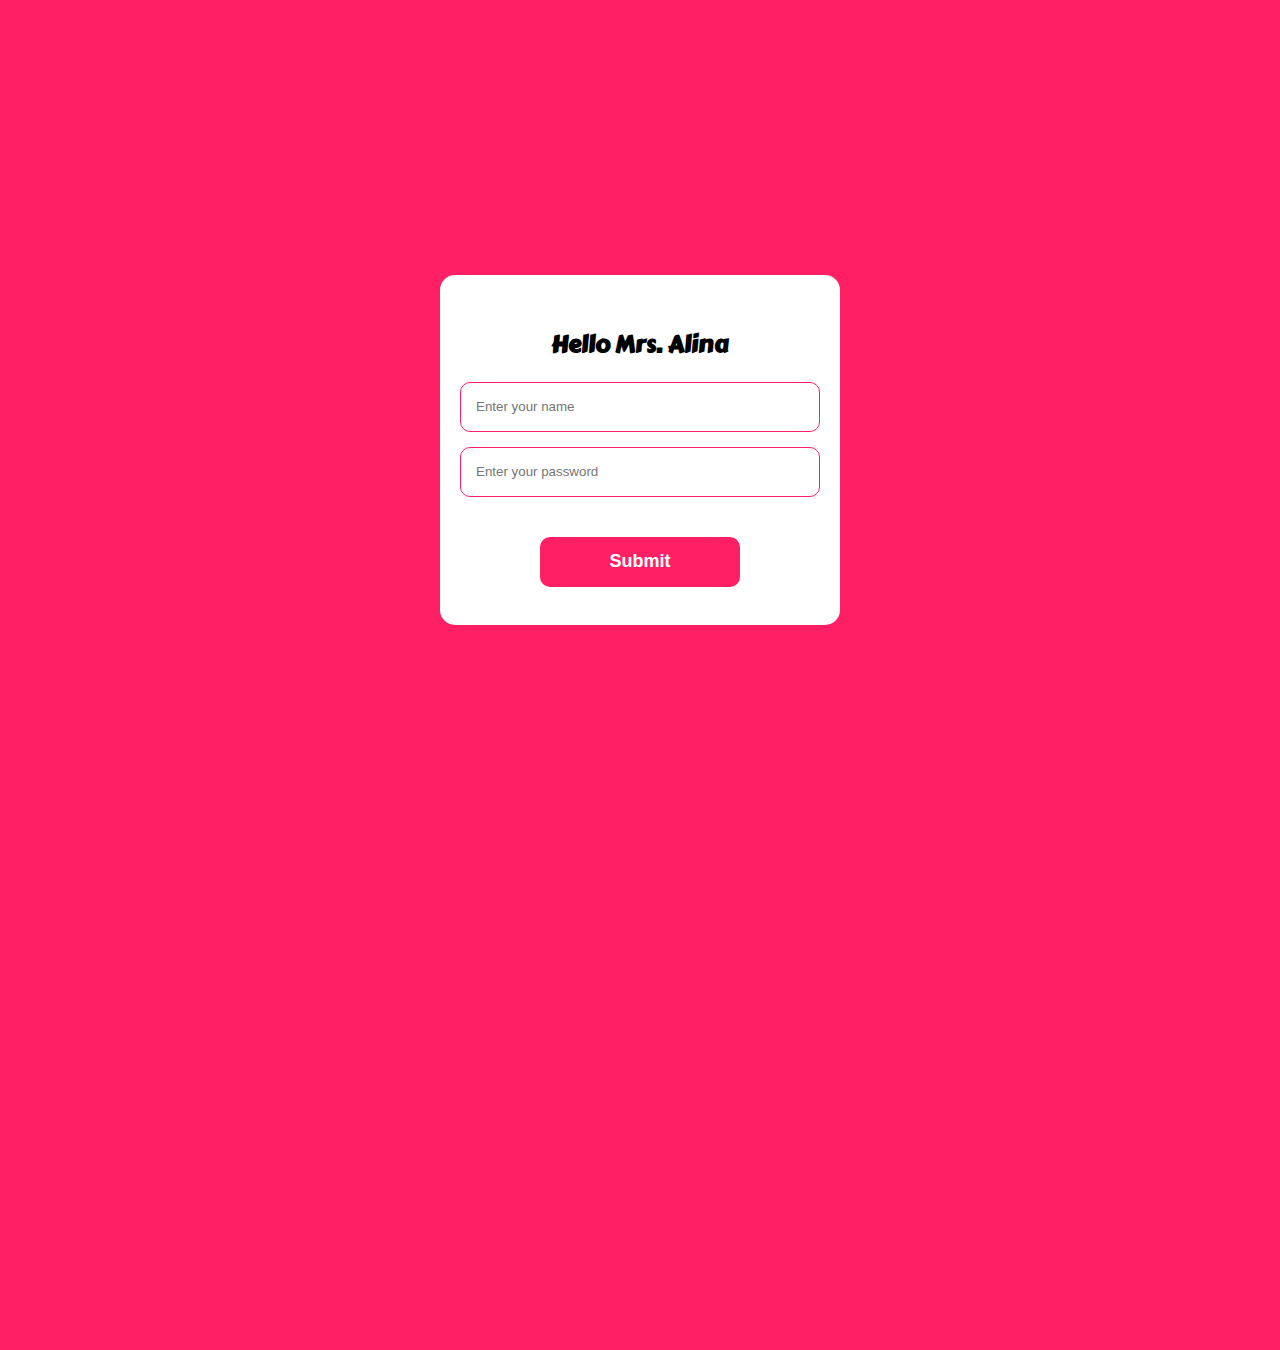
<file: index.html>
<!DOCTYPE html>
<html lang="en">
  <head>
    <meta charset="UTF-8" />
    <meta name="viewport" content="width=device-width, initial-scale=1.0" />
    <title>Document</title>
    <link rel="stylesheet" href="src/css/index.css" />
  </head>
  <body class="bodylogin">
    <form action="">
      <h2>Hello Mrs. Alina</h2>
      <input type="text" class="input1" placeholder="Enter your name " />
      <input
        type="password"
        class="input2"
        placeholder="Enter your password "
      />
      <button class="submitb" type="submit">submit</button>
    </form>
    <script src="./src/js/login.js"></script>
  </body>
</html>
</file>
<file: src/css/index.css>
@import url("https://fonts.googleapis.com/css?family=Carter+One");

* {
  box-sizing: border-box;
}

body,
html {
  margin: 0;
  padding: 0;
  height: 100%;
  font-family: "carter one", sans-serif;
  font-weight: bold !important;
}

.first--slide {
  position: relative;
  width: 100%;
  height: 100%;
  background: #423d46;
  color: #d8d0be;
  text-transform: uppercase;
  font-weight: 700;
  overflow: hidden;
}

.first--slide::before {
  content: "";
  position: absolute;
  width: 0%;
  height: 100%;
  left: 0;
  right: 0;
  background: #fcbb5e;
  z-index: 3;
  animation: firstSlideRemove 500ms ease 6s 1 forwards;
}

@keyframes firstSlideRemove {
  from {
    width: 0%;
  }
  to {
    width: 100%;
  }
}

.slide--content {
  overflow: hidden;
  text-align: center;
  padding: 4em;
  position: absolute;
  width: auto;
  height: auto;
  left: 50%;
  top: 45%;
  transform: translate(-50%, -45%);
  animation: firstSlideOver 500ms ease 2000ms 1 forwards;
}

.first--slide .slide--content h1 {
  position: relative;
  animation: firstSlideTextOne 500ms ease 0s 1 forwards;
  font-size: 6em;
  margin: 0;
  line-height: 1.2em;
  opacity: 0;
  transform: scale(0) rotate(-45deg);
}

.first--slide .slide--content h2 {
  position: relative;
  color: #fcbb5e;
  font-size: 4em;
  line-height: 1em;
  margin: 0;
  top: -1.6em;
  opacity: 0;
  animation: firstSlideTextTwo 500ms ease 350ms 1 forwards;
}

.first--slide span {
  display: inline-block;
  position: absolute;
  background: #bc835f;
}

.first--slide span.top {
  left: 0;
  top: 0;
  width: 0px;
  height: 2px;
  animation: firstSlideBorderOne 300ms ease 650ms 1 forwards;
}

.first--slide span.right {
  right: 0;
  top: 0;
  width: 2px;
  height: 0;
  animation: firstSlideBorderTwo 300ms ease 950ms 1 forwards;
}

.first--slide span.bottom {
  right: 0;
  bottom: 0;
  width: 0px;
  height: 2px;
  animation: firstSlideBorderOne 300ms ease 1250ms 1 forwards;
}

.first--slide span.left {
  left: 0;
  bottom: 0;
  height: 0;
  width: 2px;
  animation: firstSlideBorderTwo 300ms ease 1550ms 1 forwards;
}

.slide--content::after {
  content: "";
  position: absolute;
  width: 175px;
  height: 175px;
  border-radius: 50%;
  background: #bc835f;
  z-index: -1;
  left: -75px;
  top: -75px;
  transform: scale(0);
  animation: firstSlideOverlayOne 300ms ease 1850ms 1 forwards,
    firstSlideOverlayTwo 500ms ease 2150ms 1 forwards;
}

@keyframes firstSlideTextOne {
  from {
    opacity: 0;
    transform: scale(0) rotate(-45deg);
  }
  to {
    opacity: 1;
    transform: scale(1) rotate(0deg);
  }
}

@keyframes firstSlideTextTwo {
  from {
    opacity: 0;
    top: -1.6em;
  }
  to {
    opacity: 1;
    top: 0em;
  }
}

@keyframes firstSlideBorderOne {
  from {
    width: 0px;
  }
  to {
    width: 100%;
  }
}

@keyframes firstSlideBorderTwo {
  from {
    height: 0;
  }
  to {
    height: 100%;
  }
}

@keyframes firstSlideOver {
  from {
    opacity: 1;
    transform: translate(-50%, -45%) rotate(0deg);
  }
  to {
    opacity: 0;
    transform: translate(-50%, -45%) rotate(-90deg);
  }
}

@keyframes firstSlideOverlayOne {
  from {
    transform: scale(0);
  }
  to {
    transform: scale(1);
  }
}

@keyframes firstSlideOverlayOne {
  from {
    transform: scale(1);
  }
  to {
    transform: scale(8);
  }
}

/*SECOND SLIDE ANIMATION*/

.slide--content--one {
  position: absolute;
  text-align: center;
  width: 100%;
  height: auto;
  top: 50%;
  transform: translateY(-50%);
  letter-spacing: 0.1em;
  animation: secondSlideMoveUp 300ms ease 750ms 1 forwards,
    secondSlideOver 1s ease 2.5s 1 forwards;
}

@keyframes secondSlideOver {
  from {
    transform: translateY(-50%) rotate(0deg);
    left: 0;
    opacity: 1;
  }
  to {
    transform: translateY(-50%) rotate(90deg);
    left: 50%;
    opacity: 0;
  }
}

.slide--content--one h1,
.slide--content--one h2 {
  position: relative;
  line-height: 1em;
  margin: 0;
}

.slide--content--one h1.first {
  font-size: 6em;
  opacity: 0;
  transform: rotate(-180deg) scale(0);
  animation: secondSlideTextOne 500ms ease 0s 1 forwards;
}

.slide--content--one h2.first {
  font-size: 5em;
  transform: scale(0);
  opacity: 0;
  animation: secondSlideTextTwo 300ms ease 490ms 1 forwards;
}

.slide--content--one h2.second {
  font-size: 5em;
  transform: scale(0);
  opacity: 0;
  animation: secondSlideTextThree 200ms ease 1000ms 1 forwards;
}

.slide--content--one h1.second {
  top: 3em;
  color: #fcbb5e;
  font-size: 6em;
  opacity: 0;
  animation: secondSlideTextFour 300ms ease 1200ms 1 forwards;
}

.circle--stuff {
  position: absolute;
  width: 700px;
  height: 700px;
  border-radius: 50%;
  top: 50%;
  left: 50%;
  transform: translate(-50%, -50%);
}

.circle--stuff svg {
  position: absolute;
  left: 0;
  right: 0;
  margin: auto;
  opacity: 0;
  top: 8em;
  animation: secondSlideSVG 500ms ease 1400ms 1 forwards;
}

@keyframes secondSlideSVG {
  from {
    opacity: 0;
  }
  to {
    opacity: 1;
  }
}

@keyframes secondSlideTextOne {
  from {
    opacity: 0;
    transform: rotate(-180deg) scale(0);
  }
  to {
    opacity: 1;
    transform: rotate(0deg) scale(1);
  }
}

@keyframes secondSlideTextTwo {
  0% {
    transform: scale(0);
    opacity: 0;
  }
  70% {
    transform: scale(1.2);
    opacity: 1;
  }
  100% {
    transform: scale(1);
    opacity: 1;
  }
}

@keyframes secondSlideMoveUp {
  from {
    top: 50%;
    transform: translateY(-50%);
  }
  to {
    top: 40%;
    transform: translateY(-40%);
  }
}

@keyframes secondSlideTextThree {
  from {
    transform: scale(0);
    opacity: 0;
  }
  to {
    transform: scale(1);
    opacity: 1;
  }
}

@keyframes secondSlideTextFour {
  from {
    opacity: 0;
    transform: scale(0);
    top: 3em;
  }
  to {
    opacity: 1;
    transform: scale(1);
    top: 0em;
  }
}

/*second slide canvas container*/

.second--canvas {
  position: relative;
  width: 100%;
  height: 100%;
  overflow: hidden;
}

.second--canvas::before,
.second--canvas::after {
  content: "";
  position: absolute;
  width: 0;
  height: 100%;
  left: 0;
  top: 0;
  z-index: -1;
  animation: secondCanvasIntro 500ms ease 0s 1 forwards;
}

.second--canvas::before {
  background: #e97e23;
}

.second--canvas::after {
  background: #ff1f64;
  animation-delay: 500ms;
}

.second--canvas .content {
  position: relative;
  width: 100%;
  text-align: center;
  height: auto;
  top: 40%;
  transform: translateY(-40%);
  text-transform: uppercase;
  letter-spacing: 0.1em;
  font-size: 5em;
  color: #fff;
}

.second--canvas .content h2 {
  position: relative;
  margin: 0;
}

.second--canvas .content h2:nth-child(1) {
  transform: rotate(-90deg);
  left: -2em;
  top: -1em;
  opacity: 0;
  animation: secondCanvasTextOne 500ms ease 1s 1 forwards;
}

.second--canvas .content h2:nth-child(2) {
  transform: translateX(5em);
  opacity: 0;
  animation: secondCanvasTextTwo 500ms ease 1.5s 1 forwards;
}

.second--canvas .content h2:nth-child(3) {
  transform: rotate(90deg);
  top: 1em;
  left: -2em;
  opacity: 0;
  animation: secondCanvasTextThree 500ms ease 2s 1 forwards;
}

.canvas--remove {
  position: absolute;
  width: 100%;
  height: 0%;
  left: 0;
  bottom: 0;
  background: #fff;
  z-index: 2;
  animation: canvasRemove 500ms ease 3s 1 forwards;
}

@keyframes canvasRemove {
  from {
    height: 0%;
  }
  to {
    height: 100%;
  }
}

@keyframes secondCanvasIntro {
  from {
    width: 0;
  }
  to {
    width: 100%;
  }
}

@keyframes secondCanvasTextOne {
  from {
    transform: rotate(-90deg);
    left: -2em;
    top: -1em;
    opacity: 0;
  }
  to {
    transform: rotate(0deg);
    left: 0;
    top: 0;
    opacity: 1;
  }
}

@keyframes secondCanvasTextThree {
  from {
    transform: rotate(90deg);
    top: 1em;
    left: -2em;
    opacity: 0;
  }
  to {
    transform: rotate(0deg);
    top: 0em;
    left: 0em;
    opacity: 1;
  }
}

@keyframes secondCanvasTextTwo {
  from {
    transform: translateX(5em);
    opacity: 0;
  }
  to {
    transform: translateX(0);
    opacity: 1;
  }
}

/*third canvas*/

.third--canvas {
  position: relative;
  width: 100%;
  height: 100%;
  overflow: hidden;
  background: transparent;
}

.star--bg {
  width: 100%;
  height: 100%;
  position: absolute;
  left: 0;
  top: 0;
  background: url("../images/Star-Transparent-PNG.png") center / cover repeat;
  opacity: 0;
  animation: thirdCanvasBackground 500ms ease 3s 1 forwards;
}

.star--bg img {
  position: absolute;
  width: auto;
  height: auto;
  top: 1em;
  animation: thirdCanvasBanner 500ms ease 3.5s 1 forwards;
  opacity: 0;
}

.star--bg img#b1 {
  transform: rotate(-15deg);
  left: 0;
}

.star--bg img#b2 {
  transform: rotate(15deg);
  right: 0;
}

@keyframes thirdCanvasBanner {
  from {
    opacity: 0;
  }
  to {
    opacity: 1;
  }
}

@keyframes thirdCanvasBackground {
  from {
    opacity: 0;
  }
  to {
    opacity: 1;
  }
}

.third--canvas::before,
.third--canvas::after {
  content: "";
  position: absolute;
  width: 100%;
  height: 0;
  bottom: 0;
  left: 0;
  z-index: -1;
  animation: thirdCanvasIntro 500ms ease 0s 1 forwards;
}

.third--canvas::before {
  background: #f09e40;
  animation-delay: 200ms;
}

.third--canvas::after {
  background: #1080f2;
  animation-delay: 700ms;
}

@keyframes thirdCanvasIntro {
  from {
    height: 0%;
  }
  to {
    height: 100%;
  }
}

.third--canvas .center--line {
  position: absolute;
  width: 0%;
  height: 5px;
  background: #fff;
  top: 0;
  bottom: 0;
  margin: auto;
  left: 0;
  animation: thirdCanvasCenterLine 500ms ease 1s 1 forwards,
    thirdCanvasCenterLineOne 500ms ease 1.5s 1 forwards;
}

.third--canvas .center--line img {
  position: absolute;
  width: auto;
  height: auto;
  top: 50%;
  transform: translateY(-50%) scale(0);
  opacity: 0;
  animation: thirdCanvasBalloons 500ms ease 2s 1 forwards;
}

.third--canvas .center--line img#bl--left {
  left: 2em;
}

.third--canvas .center--line img#bl--right {
  right: 2em;
  animation-delay: 2.5s;
}

.third--canvas .center--line h1 {
  position: absolute;
  width: auto;
  height: auto;
  left: 50%;
  top: 50%;
  transform: translate(-50%, -50%);
  color: #1080f2;
  text-transform: uppercase;
  margin: 0;
  font-size: 5em;
}

.third--canvas .center--line h1 > span {
  position: relative;
  top: 2em;
  opacity: 0;
  animation: thirdCanvasLastText 100ms ease 3s 1 forwards;
}

.third--canvas .center--line h1 > span:nth-child(1) {
  animation-delay: 3s;
}

.third--canvas .center--line h1 > span:nth-child(2) {
  animation-delay: 3100ms;
}

.third--canvas .center--line h1 > span:nth-child(3) {
  animation-delay: 3200ms;
}

.third--canvas .center--line h1 > span:nth-child(4) {
  animation-delay: 3300ms;
}

.third--canvas .center--line h1 > span:nth-child(5) {
  animation-delay: 3400ms;
}

.third--canvas .center--line h1 > span:nth-child(6) {
  animation-delay: 3500ms;
}

.third--canvas .center--line h1 > span:nth-child(7) {
  animation-delay: 3600ms;
}

.third--canvas .center--line h1 > span:nth-child(8) {
  animation-delay: 3700ms;
}

.third--canvas .center--line h1 > span:nth-child(9) {
  animation-delay: 3800ms;
}

.third--canvas .center--line h1 > span:nth-child(10) {
  animation-delay: 3900ms;
}

.third--canvas .center--line h1 > span:nth-child(11) {
  animation-delay: 4000ms;
}

.third--canvas .center--line h1 > span:nth-child(12) {
  animation-delay: 4100ms;
}

.third--canvas .center--line h1 > span:nth-child(13) {
  animation-delay: 4200ms;
}

.third--canvas > img {
  position: absolute;
  width: auto;
  height: auto;
  bottom: 1em;
  transform: scale(0);
  animation: giftIcon 500ms ease 4300ms 1 forwards;
}

.third--canvas > img#gf1 {
  left: 35%;
}

.third--canvas > img#gf2 {
  left: 45%;
  bottom: 2em;
  animation-delay: 4800ms;
}

.third--canvas > img#gf3 {
  left: 55%;
  animation-delay: 5300ms;
}

@keyframes giftIcon {
  from {
    transform: scale(0);
  }
  to {
    transform: scale(1);
  }
}

@keyframes thirdCanvasLastText {
  from {
    opacity: 0;
    top: 2em;
  }
  to {
    opacity: 1;
    top: 0;
  }
}

@keyframes thirdCanvasBalloons {
  from {
    opacity: 0;
    transform: scale(0) translateY(-50%);
  }
  to {
    opacity: 1;
    transform: scale(1) translateY(-50%);
  }
}

@keyframes thirdCanvasCenterLine {
  from {
    width: 0;
  }
  to {
    width: 100%;
  }
}

@keyframes thirdCanvasCenterLineOne {
  from {
    height: 5px;
  }
  to {
    height: 200px;
  }
}

/* ----------------------------- */

.bodylogin {
  background-color: #ff1f64;
  color: #fff;
  width: 100vw;
  height: 100vh;
  box-sizing: border-box;
  margin: 0;
  padding: 0;
}
.bodylogin form {
  background-color: #fff;
  color: black;
  width: 400px;
  height: 350px;
  margin: 50vh auto 0;
  transform: translateY(-50%);
  border-radius: 15px;
  padding: 30px 20px;
}

@media (max-width: 500px) {
  .bodylogin form {
    width: 300px;
  }
}
.bodylogin form button {
  margin: 25px auto;
  width: 200px;
  height: 50px;
  border-radius: 10px;
  background-color: #ff1f64;
  border: none;
  display: block;
  color: #fff;
  font-size: 18px;
  text-transform: capitalize;
  font-weight: bold;
}
.bodylogin form input {
  width: 100%;
  height: 50px;
  border: 1px solid #ff1f64;
  border-radius: 10px;
  color: black;
  margin-bottom: 15px;
  padding: 8px 15px;
}
.bodylogin form h2 {
  text-align: center;
}
</file>
